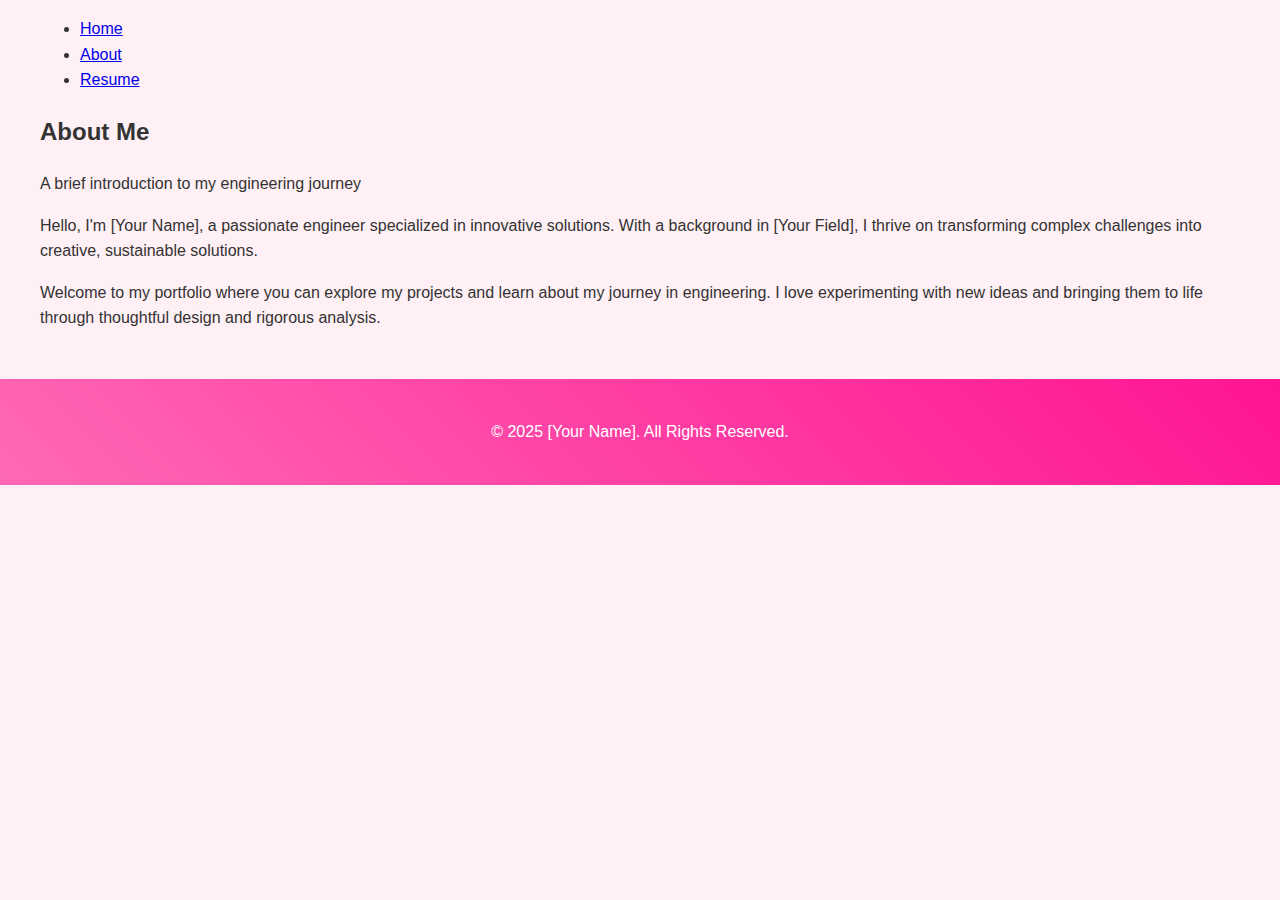
<file: pages/about.html>
<!DOCTYPE html>
<html lang="en">
<head>
  <meta charset="UTF-8">
  <meta name="viewport" content="width=device-width, initial-scale=1">
  <title>About Me - Engineering Portfolio</title>
  <link href="https://fonts.googleapis.com/css2?family=Poppins:wght@300;400;600&display=swap" rel="stylesheet">
  <link rel="stylesheet" href="../style.css">
</head>
<body>
  <header>
    <div class="container">
      <nav>
        <ul class="nav-list">
          <li><a href="../index.html">Home</a></li>
          <li><a href="about.html" class="active">About</a></li>
          <li><a href="resume.html">Resume</a></li>
        </ul>
      </nav>
    </div>
  </header>

  <div class="page-header fade-in">
    <div class="container">
      <h2>About Me</h2>
      <p>A brief introduction to my engineering journey</p>
    </div>
  </div>

  <div class="container page-content fade-in">
    <p>Hello, I'm [Your Name], a passionate engineer specialized in innovative solutions. With a background in [Your Field], I thrive on transforming complex challenges into creative, sustainable solutions.</p>
    <p>Welcome to my portfolio where you can explore my projects and learn about my journey in engineering. I love experimenting with new ideas and bringing them to life through thoughtful design and rigorous analysis.</p>
  </div>

  <footer class="fade-in">
    <div class="container">
      <p>&copy; 2025 [Your Name]. All Rights Reserved.</p>
    </div>
  </footer>
</body>
</html>
</file>
<file: style.css>
/* Base Styles */
body {
  margin: 0;
  font-family: 'Inter', sans-serif;
  background: #fff0f5;
  color: #333;
  font-size: 16px;
  line-height: 1.6;
}

/* Container */
.container {
  max-width: 1200px;
  margin: auto;
  padding: 0 20px;
}

/* Navbar */
.navbar {
  width: 100%;
  background: linear-gradient(45deg, #ff69b4, #ff1493);
  padding: 1rem 0;
  position: sticky;
  top: 0;
  z-index: 1000;
}
.navbar .container {
  display: flex;
  justify-content: space-between;
  align-items: center;
}
.logo {
  font-weight: 600;
  font-size: 1.8rem;
  color: white;
}
.nav-links {
  list-style: none;
  display: flex;
  gap: 1.5rem;
}
.nav-links li a {
  color: white;
  text-decoration: none;
  font-size: 1rem;
  transition: transform 0.2s ease;
}
.nav-links li a:hover {
  transform: scale(1.1);
}

/* Hero About Section */
.about-section {
  padding: 4rem 0;
  background: #ffe6f2;
}
.about-container {
  display: flex;
  align-items: center;
  gap: 2rem;
  flex-wrap: wrap;
}
.about-photo img {
  width: 300px;
  height: auto;
  border-radius: 12px;
  cursor: pointer;
  box-shadow: 0 4px 10px rgba(0,0,0,0.1);
  transition: transform 0.3s ease;
}
.about-photo img:hover {
  transform: scale(1.05);
}
.about-text {
  flex: 1;
}

/* Projects Section */
.projects-section {
  padding: 3rem 0;
  text-align: center;
  background: #fff0f5;
}
.projects-grid {
  display: flex;
  gap: 2rem;
  justify-content: center;
  flex-wrap: wrap;
}
.project-card {
  background: white;
  border-radius: 10px;
  padding: 1.5rem;
  width: 280px;
  text-decoration: none;
  color: black;
  box-shadow: 0 2px 8px rgba(0,0,0,0.1);
  transition: transform 0.3s ease, box-shadow 0.3s ease;
}
.project-card:hover {
  transform: translateY(-5px);
  box-shadow: 0 4px 12px rgba(0,0,0,0.2);
}

/* Photography Page */
.photo-gallery {
  display: flex;
  justify-content: center;
  gap: 1rem;
  flex-wrap: wrap;
  margin-top: 2rem;
}
.photo-gallery img {
  width: 300px;
  border-radius: 8px;
  transition: transform 0.3s ease;
}
.photo-gallery img:hover {
  transform: scale(1.05);
}

/* Books Page */
.book-grid {
  display: flex;
  gap: 2rem;
  justify-content: center;
  flex-wrap: wrap;
  margin-top: 2rem;
}
.book-card {
  background: white;
  border-radius: 10px;
  padding: 1rem;
  width: 250px;
  text-align: center;
  box-shadow: 0 2px 8px rgba(0,0,0,0.1);
  transition: transform 0.3s ease;
}
.book-card:hover {
  transform: translateY(-5px);
}
.book-card img {
  width: 100%;
  border-radius: 5px;
  margin-bottom: 0.5rem;
}
.book-card h3 {
  margin: 0.5rem 0;
  font-size: 1.1rem;
}
.book-card p {
  margin: 0.2rem 0;
  font-size: 0.9rem;
}
.book-rating {
  color: #ffbf00;
  font-size: 1.2rem;
}

/* Footer */
footer {
  background: linear-gradient(45deg, #ff69b4, #ff1493);
  color: white;
  text-align: center;
  padding: 1.5rem 0;
  margin-top: 3rem;
}

/* Modal */
.modal {
  display: none;
  position: fixed;
  top: 0; left: 0;
  width: 100%; height: 100%;
  background: rgba(0,0,0,0.6);
  justify-content: center;
  align-items: center;
}
.modal img {
  max-width: 90%;
  border-radius: 10px;
  box-shadow: 0 2px 20px rgba(0,0,0,0.5);
}

/* Animations */
.fade-in {
  animation: fadeIn 1s ease-in;
}
@keyframes fadeIn {
  from { opacity: 0; }
  to { opacity: 1; }
}

/* Project Detail Page */
.project-detail {
  padding: 4rem 0;
  background: #fff0f5;
}
.project-detail h1 {
  margin-bottom: 1rem;
}
.project-detail img.project-image {
  width: 100%;
  max-width: 800px;
  border-radius: 10px;
  margin-bottom: 1.5rem;
  box-shadow: 0 2px 10px rgba(0,0,0,0.1);
  transition: transform 0.3s ease;
}
.project-detail img.project-image:hover {
  transform: scale(1.02);
}
.project-detail p {
  font-size: 1.1rem;
  line-height: 1.8;
}

/* Responsive */
@media (max-width: 768px) {
  .about-container {
    flex-direction: column;
    text-align: center;
  }
  .about-photo img {
    width: 250px;
  }
  .nav-links {
    flex-direction: column;
    gap: 1rem;
  }
}
</file>
